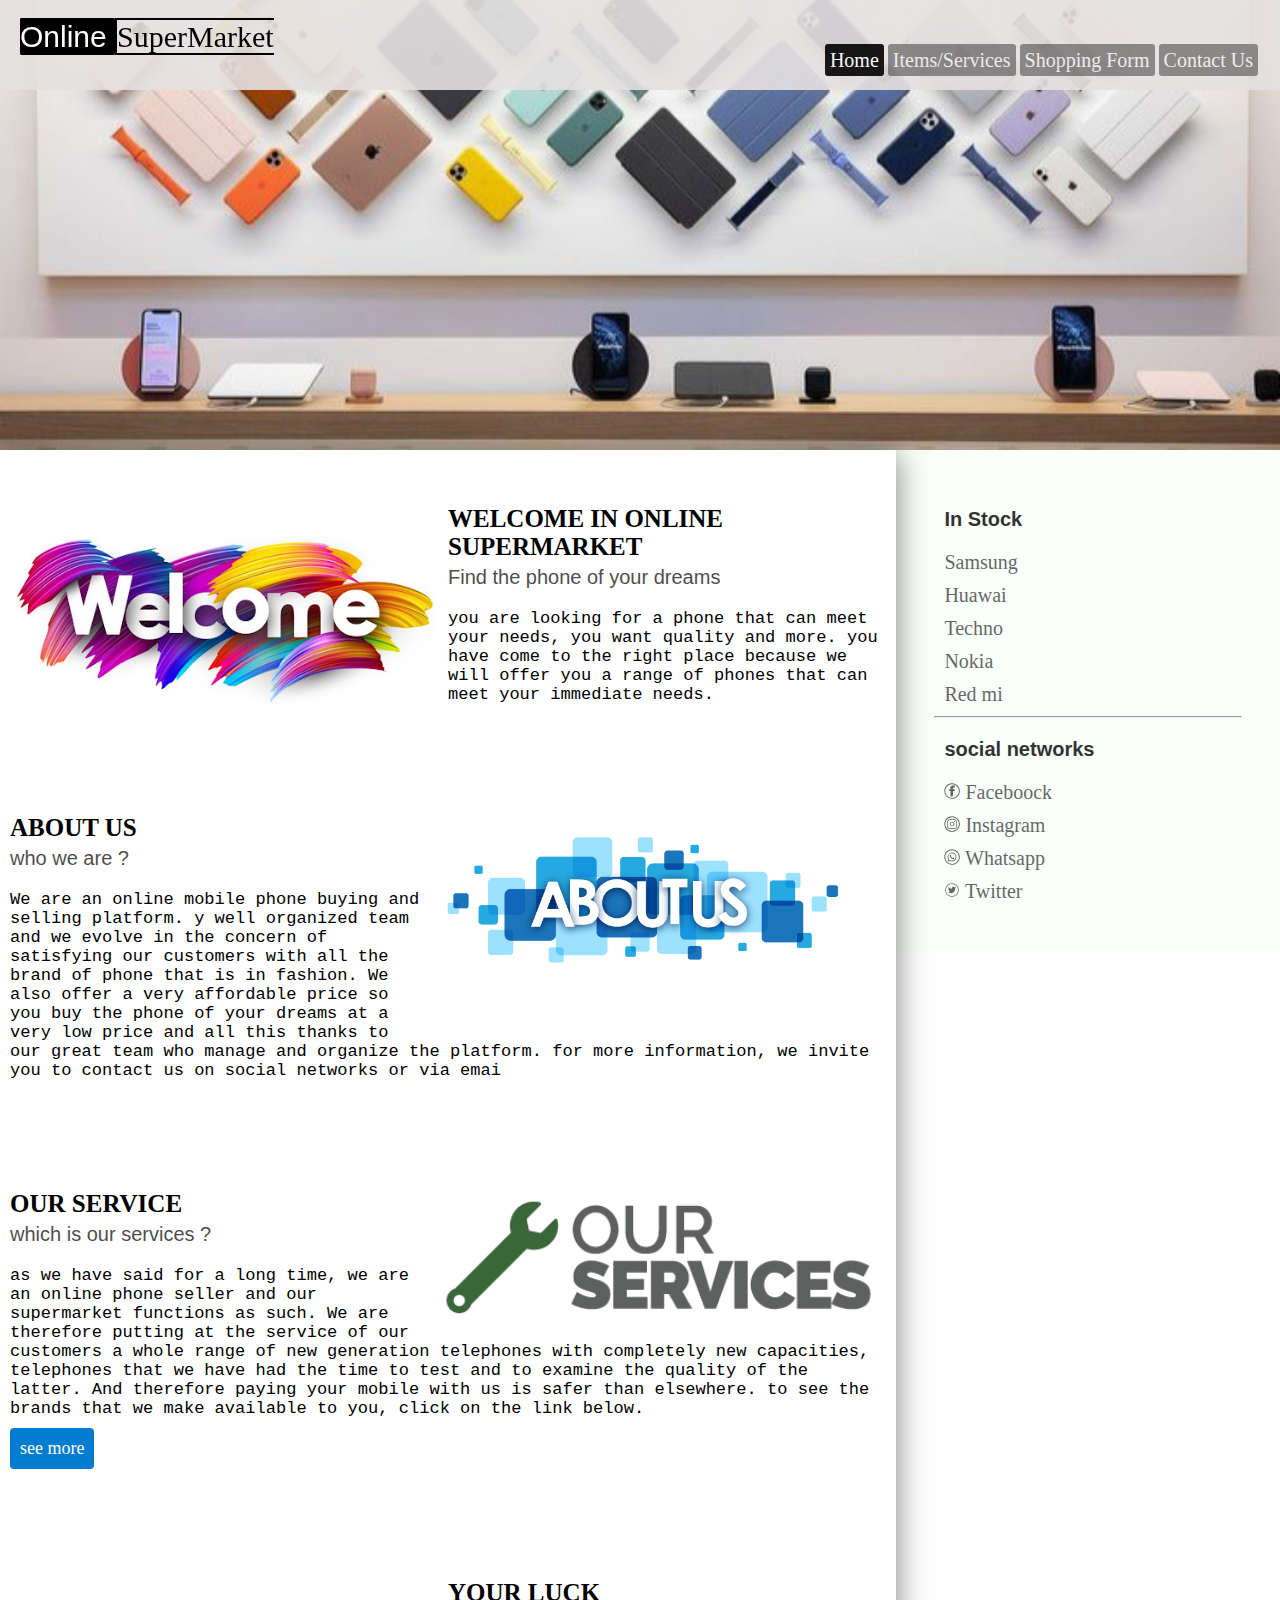
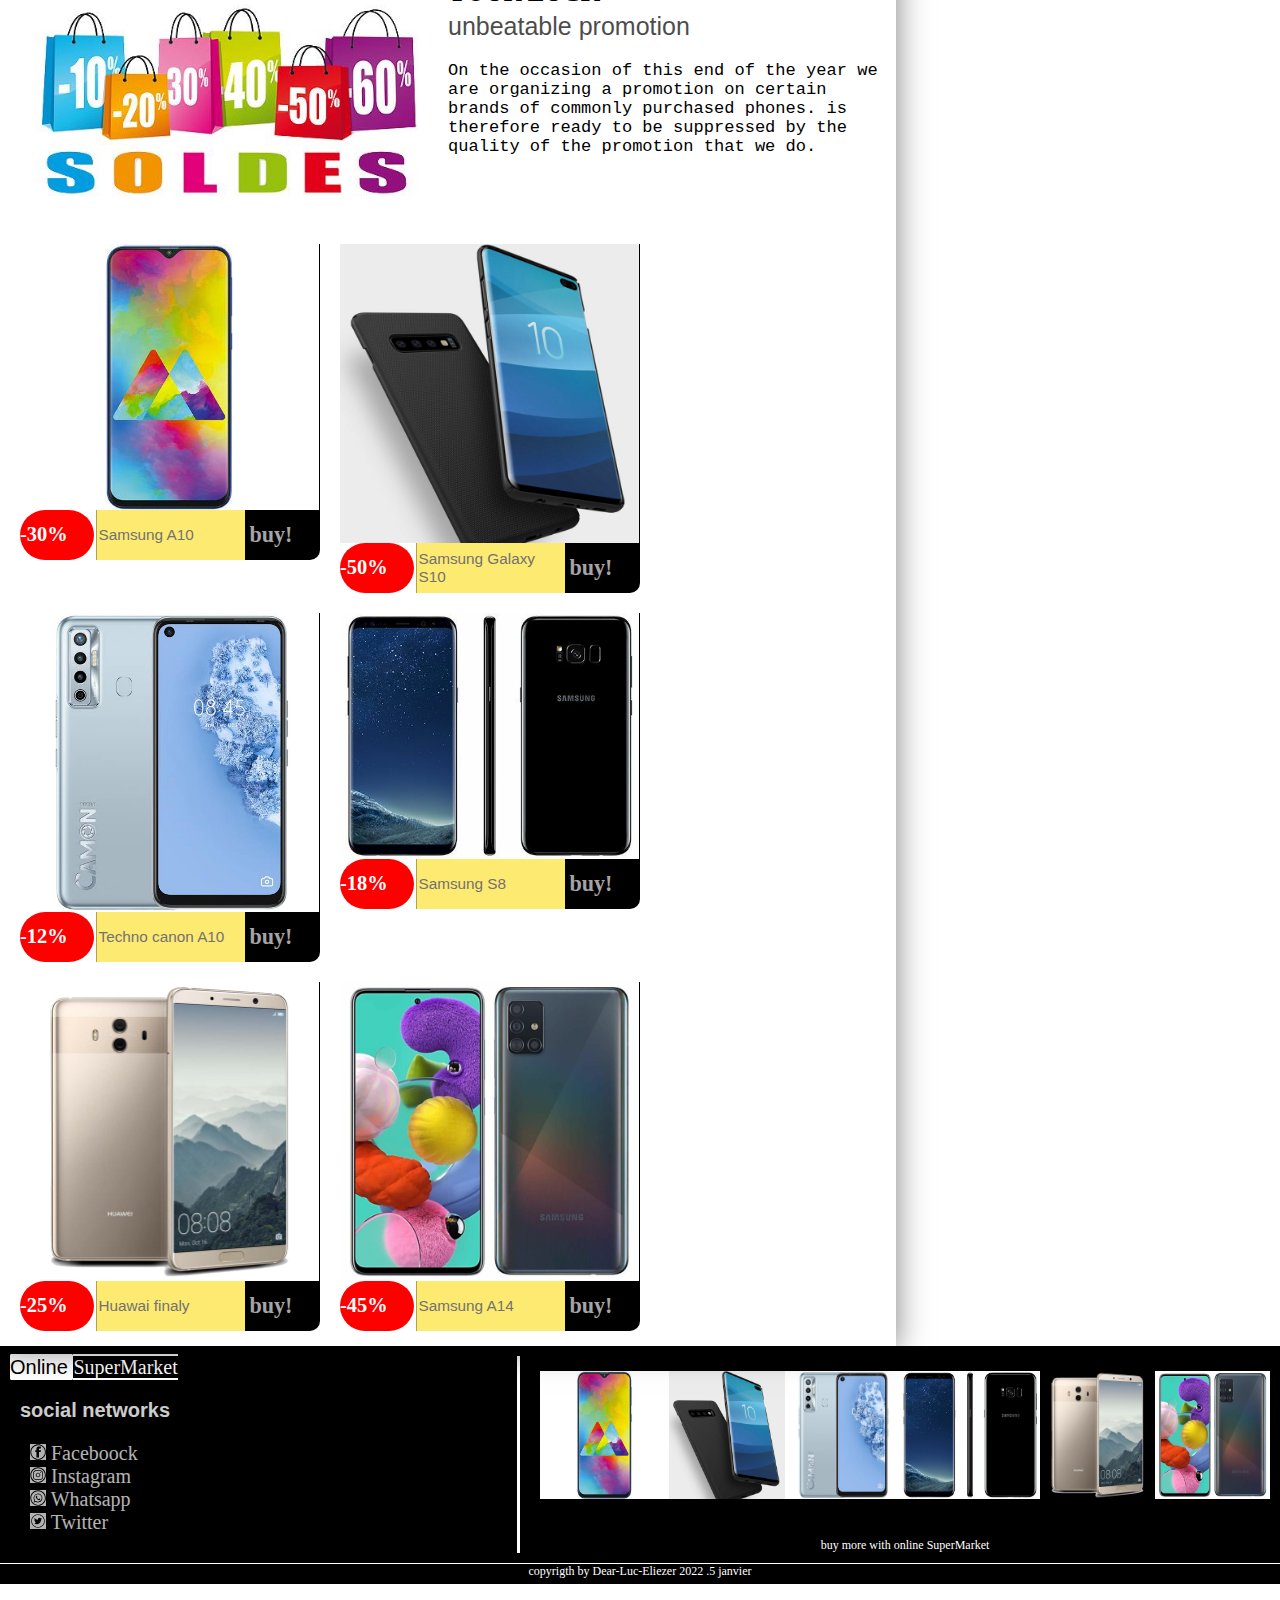
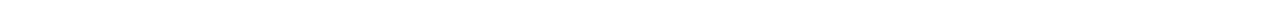
<file: index.html>
<!DOCTYPE html>
<html lang="en">
<head>
    <meta charset="UTF-8">
    <meta http-equiv="X-UA-Compatible" content="IE=edge">
    <meta name="viewport" content="width=device-width, initial-scale=1.0">
    <link rel="stylesheet" href="assets/css/style.css">

    <title>Home</title>
</head>
<body>

    <!-- Header of web site -->

    <header class="main-head">
        <nav class="nav-header">
            <div class="container-logo" > <a href="index.html"><div class="marque">Online  </div><div class="other">SuperMarket</div> </a></div>
            <ul>
                <li ><a class="active" href="index.html">Home</a></li>
                <li><a href="services.html">Items/Services</a></li>
                <li><a href="Shopping.html">Shopping Form</a></li>
                <li><a href="contact.html">Contact Us</a></li>
            </ul>
        </nav>
    </header>
    <div class="ban"></div>
    <main class="main">
        
        <!-- section welcome -->
        
        <article class="welcome"> 
            <img src="assets/img/welcome.jpg" alt="welcome" >
            <h1 class="article-title"> Welcome In Online SuperMarket </h1>
            <h4 class="article-soubTitle"> Find the phone of your dreams </h1>
            <p class="article-message">
             you are looking for a phone that can meet your needs, you want quality and more. you have come to the right place because we will offer you a range of phones that can meet your immediate needs. 
             </p>
        </article>

        <!--sectioin about us-->

        <article class="about">
            <img src="assets/img/about.png" alt="about us" >
            <h1 class="article-title"> About us </h1>
            <h4 class="article-soubTitle"> who we are ? </h4>
            <p class="article-message"> We are an online mobile phone buying and selling platform.
                y well organized team and we evolve in the concern of satisfying our customers with all the brand of phone that is in fashion.
                We also offer a very affordable price so you buy the phone of your dreams at a very low price and all this thanks to our great team who manage and organize the platform.
                for more information, we invite you to contact us on social networks or via emai
            </p>
        </article>


<!-- section our services -->
        <article class="service"> 
            <img src="assets/img/service.png" alt="service" >
            <h1 class="article-title"> our service </h1>
            <h4 class="article-soubTitle"> which is our services ? </h1>
            <p class="article-message">as we have said for a long time, we are an online phone seller and our supermarket functions as such. We are therefore putting at the service of our customers a whole range of new generation telephones with completely new capacities, telephones that we have had the time to test and to examine the quality of the latter. And therefore paying your mobile with us is safer than elsewhere. to see the brands that we make available to you, click on the link below. </p>
            <a class="button" href="services.html" > see more </a>
        </article>


<!--section promotion -->

        <article class="promo"> 
            <img src="assets/img/promo.jpg" alt="promo" >
            <h1 class="article-title"> your luck </h1>
            <h1 class="article-soubTitle"> unbeatable promotion </h1>
            <p class="article-message"> On the occasion of this end of the year we are organizing a promotion on certain brands of commonly purchased phones. is therefore ready to be suppressed by the quality of the promotion that we do.</p>
            <div class="promo-content">
                <div class="card"><img src="assets/img/m20.jpeg" alt="ouf" > <div class="intern"><span class="reduction">-30%</span><span class="phone-name"> Samsung A10 </span><div class="buy"><a href="Shopping.html"> buy!</a></div></div> </div>
                <div class="card"><img src="assets/img/S10.jpg" alt="hello" > <div class="intern"><span class="reduction">-50%</span><span class="phone-name"> Samsung Galaxy S10 </span><div class="buy"><a href="Shopping.html"> buy!</a></div></div> </div>
                <div class="card"><img src="assets/img/canon.jpeg" alt="canon"> <div class="intern"><span class="reduction">-12%</span><span class="phone-name"> Techno canon A10 </span><div class="buy"><a href="Shopping.html"> buy!</a></div></div> </div>
                <div class="card"><img src="assets/img/4.jpg" alt="carte"> <div class="intern"><span class="reduction">-18%</span><span class="phone-name"> Samsung S8 </span><div class="buy"><a href="Shopping.html"> buy!</a></div></div> </div>
                <div class="card"><img src="assets/img/huawei-mate-10-final.png" alt="beauty"> <div class="intern"><span class="reduction">-25%</span><span class="phone-name"> Huawai finaly </span><div class="buy"><a href="Shopping.html"> buy!</a></div></div> </div>
                <div class="card"><img src="assets/img/5.jpg" alt="chaud"><div class="intern"><span class="reduction">-45%</span><span class="phone-name"> Samsung A14 </span><div class="buy"><a href="Shopping.html"> buy!</a></div></div> </div>
            </div>
        
        </article>


    </main>


<!-- aside section  -->

    <aside class="asidebar">
        <h4 class="asidebar-title">In Stock</h4>
        <ul>
            <li> <a href="services.html#samsung">Samsung</a> </li>
            <li> <a href="services.html#huawai">Huawai</a></li>
            <li> <a href="services.html#techno">Techno</a></li>
            <li> <a href="services.html#nokia">Nokia</a></li>
            <li> <a href="services.html#red">Red mi</a> </li>

        </ul>
        <hr>
        <h4 class="asidebar-title"> social networks </h4>
        <ul>
            <li> <a href="#"><img src="assets/svg/fb.svg" height="16px" width="16px" >  Faceboock</a> </li>
            <li> <a href="#"><img src="assets/svg/inst.svg" height="16px" width="16px">  Instagram</a> </li>
            <li> <a href="#"><img src="assets/svg/wap.svg" height="16px" width="16px">  Whatsapp</a> </li>
            <li> <a href="#"><img src="assets/svg/twi.svg" height="16px" width="16px">  Twitter</a> </li>
        </ul>    
    </aside>

<!-- footer section -->

    <footer class="footer">
        <div class="main-footer" >
            <div class="footer-part1">
            
                <div class="f-logo">
                    <div class="footer-logo" > <a href="index.html"><div class="footer-marque">Online  </div><div class="footer-other">SuperMarket</div> </a></div>
                </div>

                <div class="footer-contact"> 
                    <h4 class="asidebar-title"> social networks </h4>
                    <ul>
                        <li> <a href="#"><img class="whitter" src="assets/svg/fb.svg" height="16px" width="16px" >  Faceboock</a> </li>
                        <li> <a href="#"><img class="whitter" src="assets/svg/inst.svg" height="16px" width="16px">  Instagram</a> </li>
                        <li> <a href="#"><img class="whitter" src="assets/svg/wap.svg" height="16px" width="16px">  Whatsapp</a> </li>
                        <li> <a href="#"><img class="whitter" src="assets/svg/twi.svg" height="16px" width="16px">  Twitter</a> </li>
                    </ul> 
                </div>        
            
            </div>


            <div class="footer-part2">

                <div class="divv">
                    <div><img src="assets/img/m20.jpeg" alt="" class="carte"></div>
                    <div><img src="assets/img/S10.jpg" alt="" class="carte"></div>
                    <div><img src="assets/img/canon.jpeg" alt="" class="carte"></div>
                    <div><img src="assets/img/4.jpg" alt="" class="carte"></div>
                    <div><img src="assets/img/huawei-mate-10-final.png" alt="" class="carte"></div>
                    <div><img src="assets/img/5.jpg" alt="" class="carte"></div> 
                </div>
                
                <span> buy more with online SuperMarket  </span>
                    
            </div>
        </div>

        <div class="footer-footer">
            copyrigth by Dear-Luc-Eliezer  2022 .5 janvier 
        </div>
    </footer>
    <script src="js/car.js"></script>
</body>
</html>
</file>
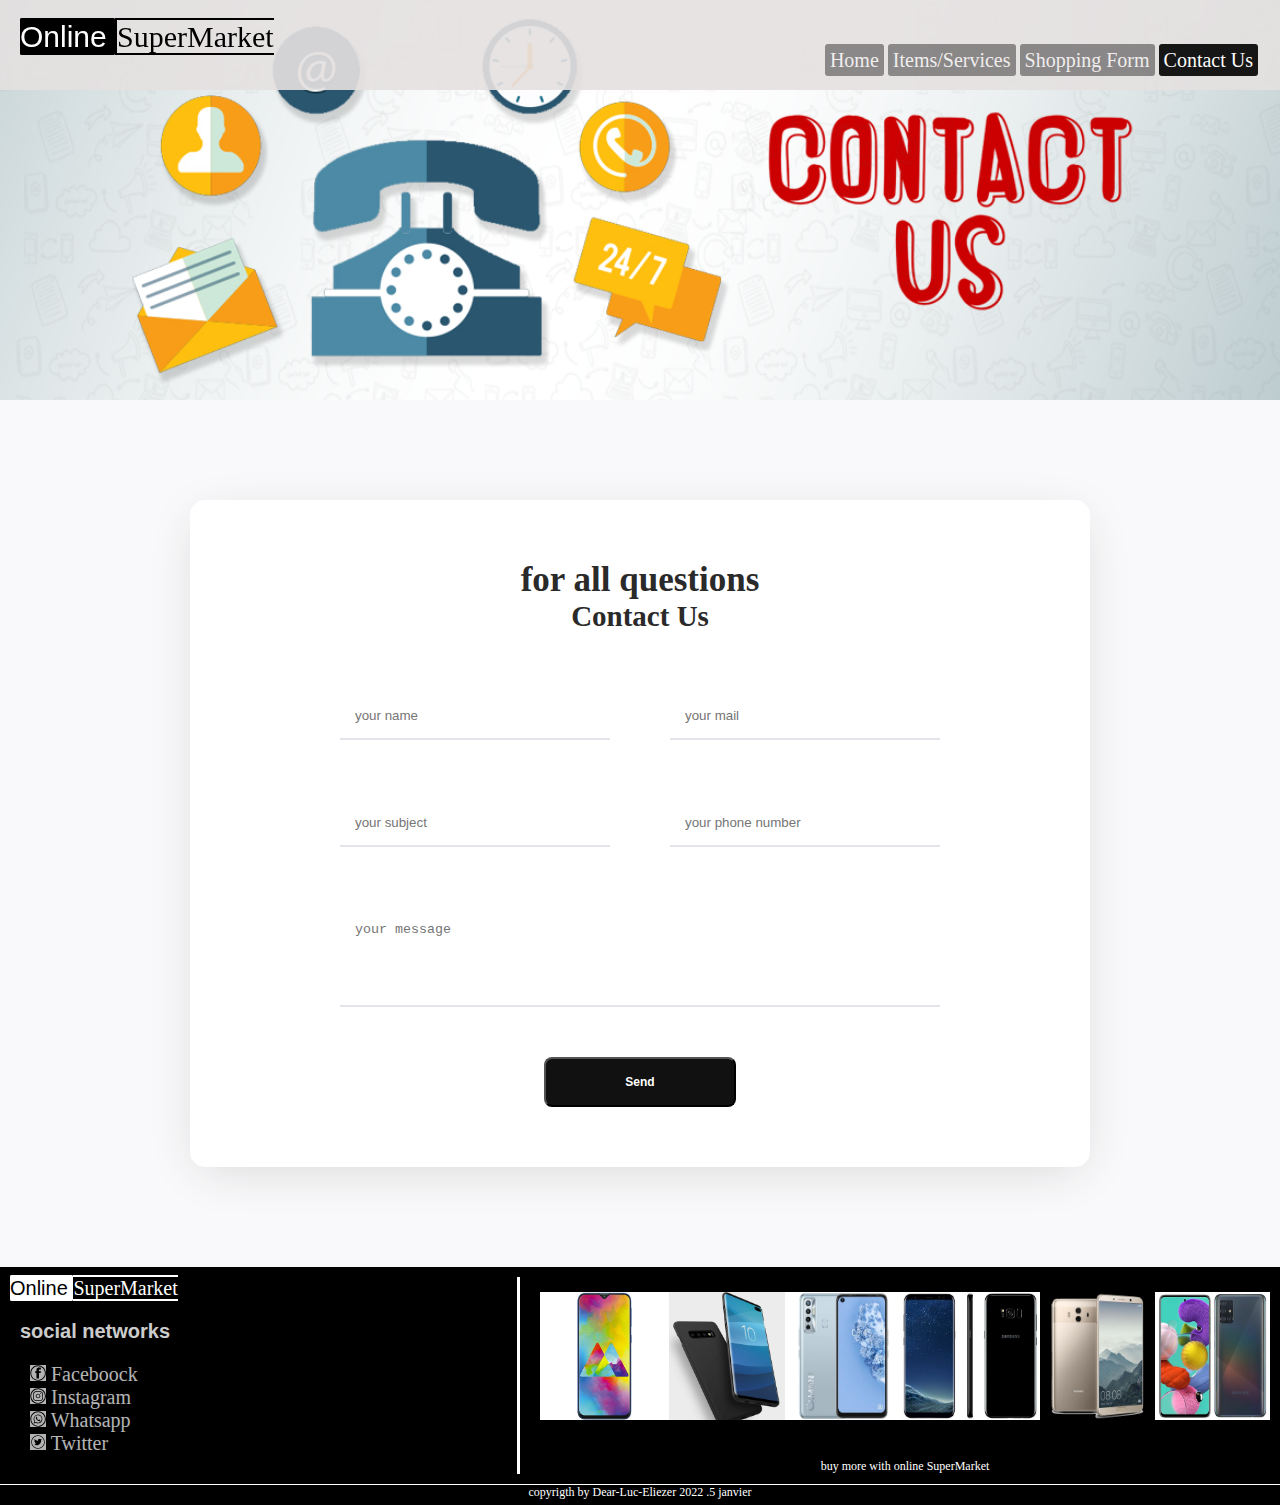
<file: contact.html>
<!DOCTYPE html>
<html lang="en">
<head>
    <meta charset="UTF-8">
    <meta http-equiv="X-UA-Compatible" content="IE=edge">
    <meta name="viewport" content="width=device-width, initial-scale=1.0">
    <link rel="stylesheet" href="assets/css/style.css">
    <link rel="stylesheet" href="assets/css/annexe.css">


    <title>Contact</title>
</head>
<body>

 <!-- Header of web site -->

    <header class="main-head">
        <nav class="nav-header">
            <div class="container-logo" > <a href="index.html"><div class="marque">Online  </div><div class="other">SuperMarket</div> </a></div>
            <ul>
                <li ><a  href="index.html">Home</a></li>
                <li><a href="services.html">Items/Services</a></li>
                <li><a href="Shopping.html">Shopping Form</a></li>
                <li><a class="active" href="contact.html">Contact Us</a></li>
            </ul>
        </nav>
    </header>
    <div class="ban_c"></div>
   <section id="contact">
    <div class="container">
        <div class="title">
            <h6>for all questions</h6>
            <h3>Contact Us</h3>
        </div>
        <div>
            <form action="" method="post" id="formul" onsubmit="return validator()">
                <input type="text" name="name" placeholder="your name" required>
                <input type="text" name="name" placeholder="your mail" required>
                <input type="text" name="name" placeholder="your subject" required>
                <input type="text" name="name" placeholder="your phone number" required>
                <textarea name="messages" placeholder="your message"></textarea>
                <button type="submit">Send</button>
            </form>
        </div>
    </div>
   </section>
   
   <!-- footer section -->

    <footer class="footer">
        <div class="main-footer" >
            <div class="footer-part1">
            
                <div class="f-logo">
                    <div class="footer-logo" > <a href="index.html"><div class="footer-marque">Online  </div><div class="footer-other">SuperMarket</div> </a></div>
                </div>

                <div class="footer-contact"> 
                    <h4 class="asidebar-title"> social networks </h4>
                    <ul>
                        <li> <a href="#"><img class="whitter" src="assets/svg/fb.svg" height="16px" width="16px" >  Faceboock</a> </li>
                        <li> <a href="#"><img class="whitter" src="assets/svg/inst.svg" height="16px" width="16px">  Instagram</a> </li>
                        <li> <a href="#"><img class="whitter" src="assets/svg/wap.svg" height="16px" width="16px">  Whatsapp</a> </li>
                        <li> <a href="#"><img class="whitter" src="assets/svg/twi.svg" height="16px" width="16px">  Twitter</a> </li>
                    </ul> 
                </div>        
            
            </div>


            <div class="footer-part2">

                <div class="divv">
                    <div><img src="assets/img/m20.jpeg" alt="" class="carte"></div>
                    <div><img src="assets/img/S10.jpg" alt="" class="carte"></div>
                    <div><img src="assets/img/canon.jpeg" alt="" class="carte"></div>
                    <div><img src="assets/img/4.jpg" alt="" class="carte"></div>
                    <div><img src="assets/img/huawei-mate-10-final.png" alt="" class="carte"></div>
                    <div><img src="assets/img/5.jpg" alt="" class="carte"></div> 
                </div>
                
                <span> buy more with online SuperMarket  </span>
                    
            </div>
        </div>

        <div class="footer-footer">
            copyrigth by Dear-Luc-Eliezer  2022 .5 janvier 
        </div>
    </footer>
   <script src="js/form.js"></script>
</body>
</html>
</file>
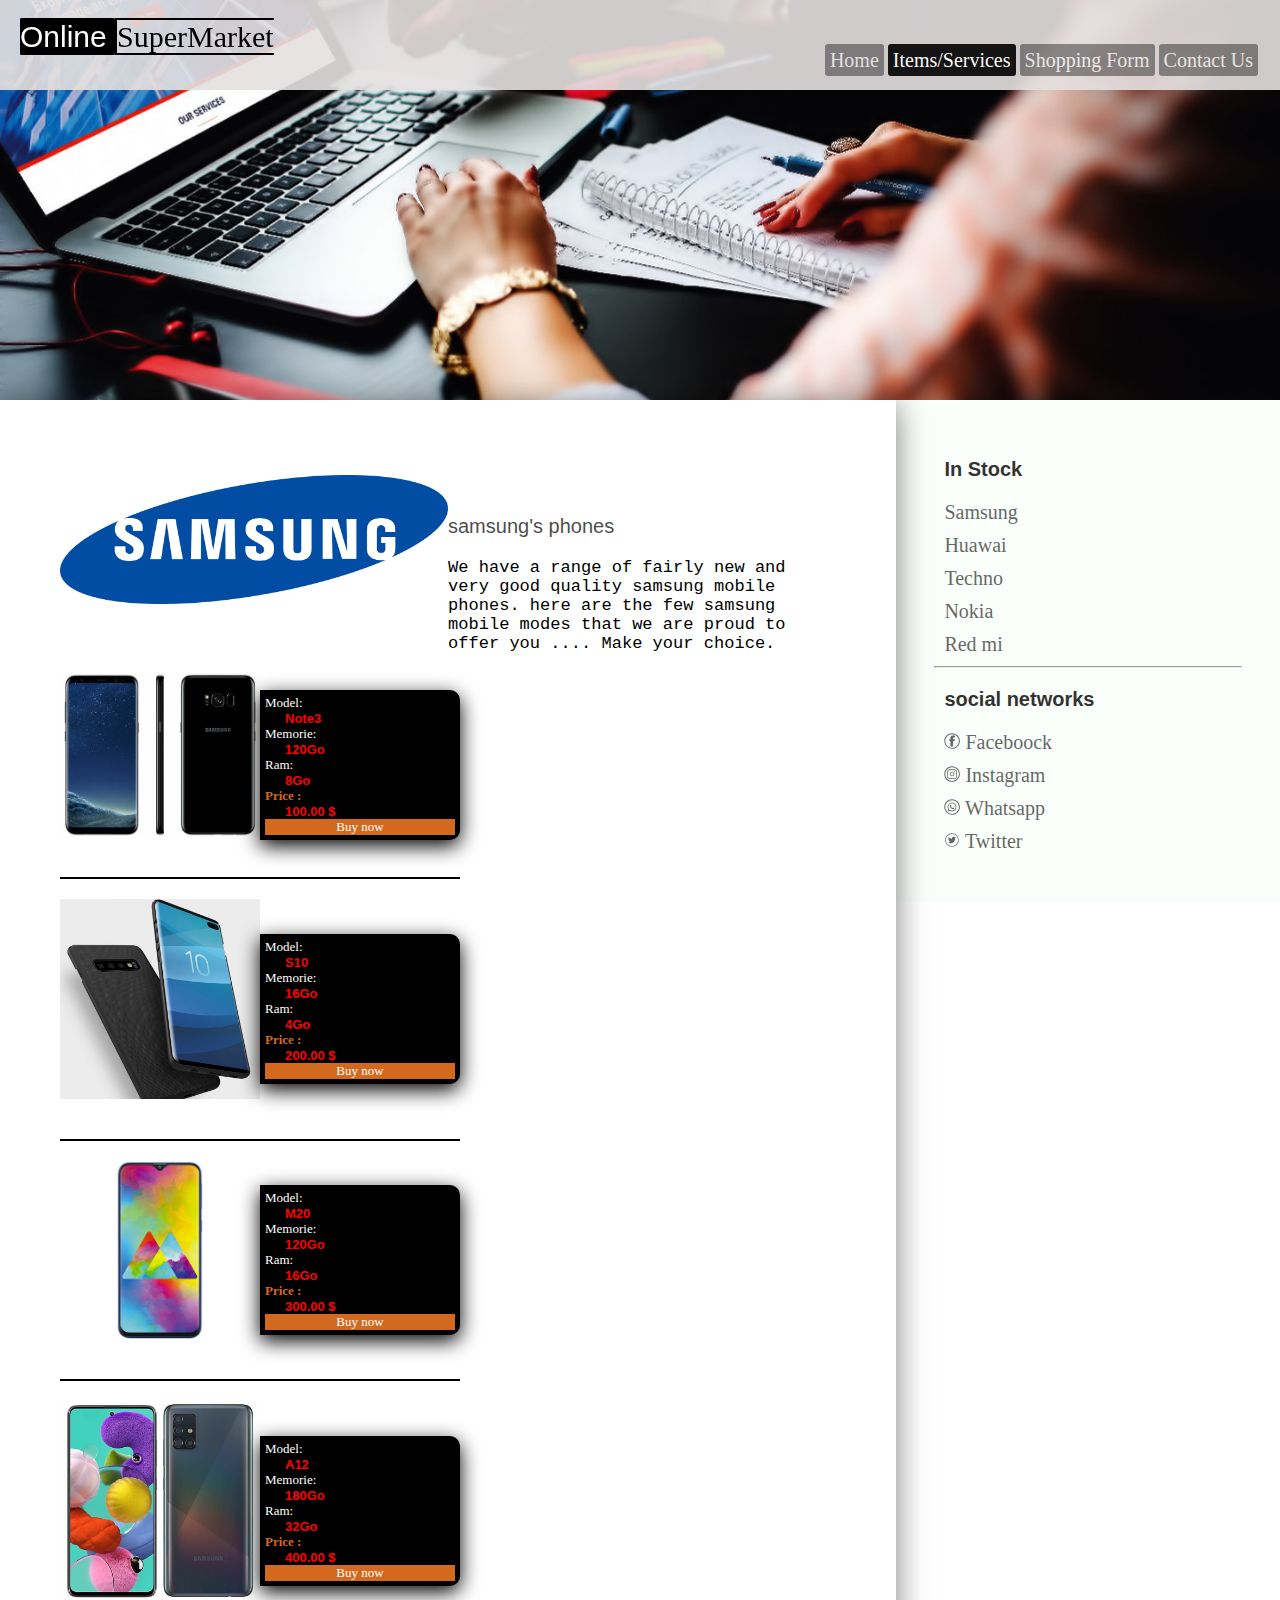
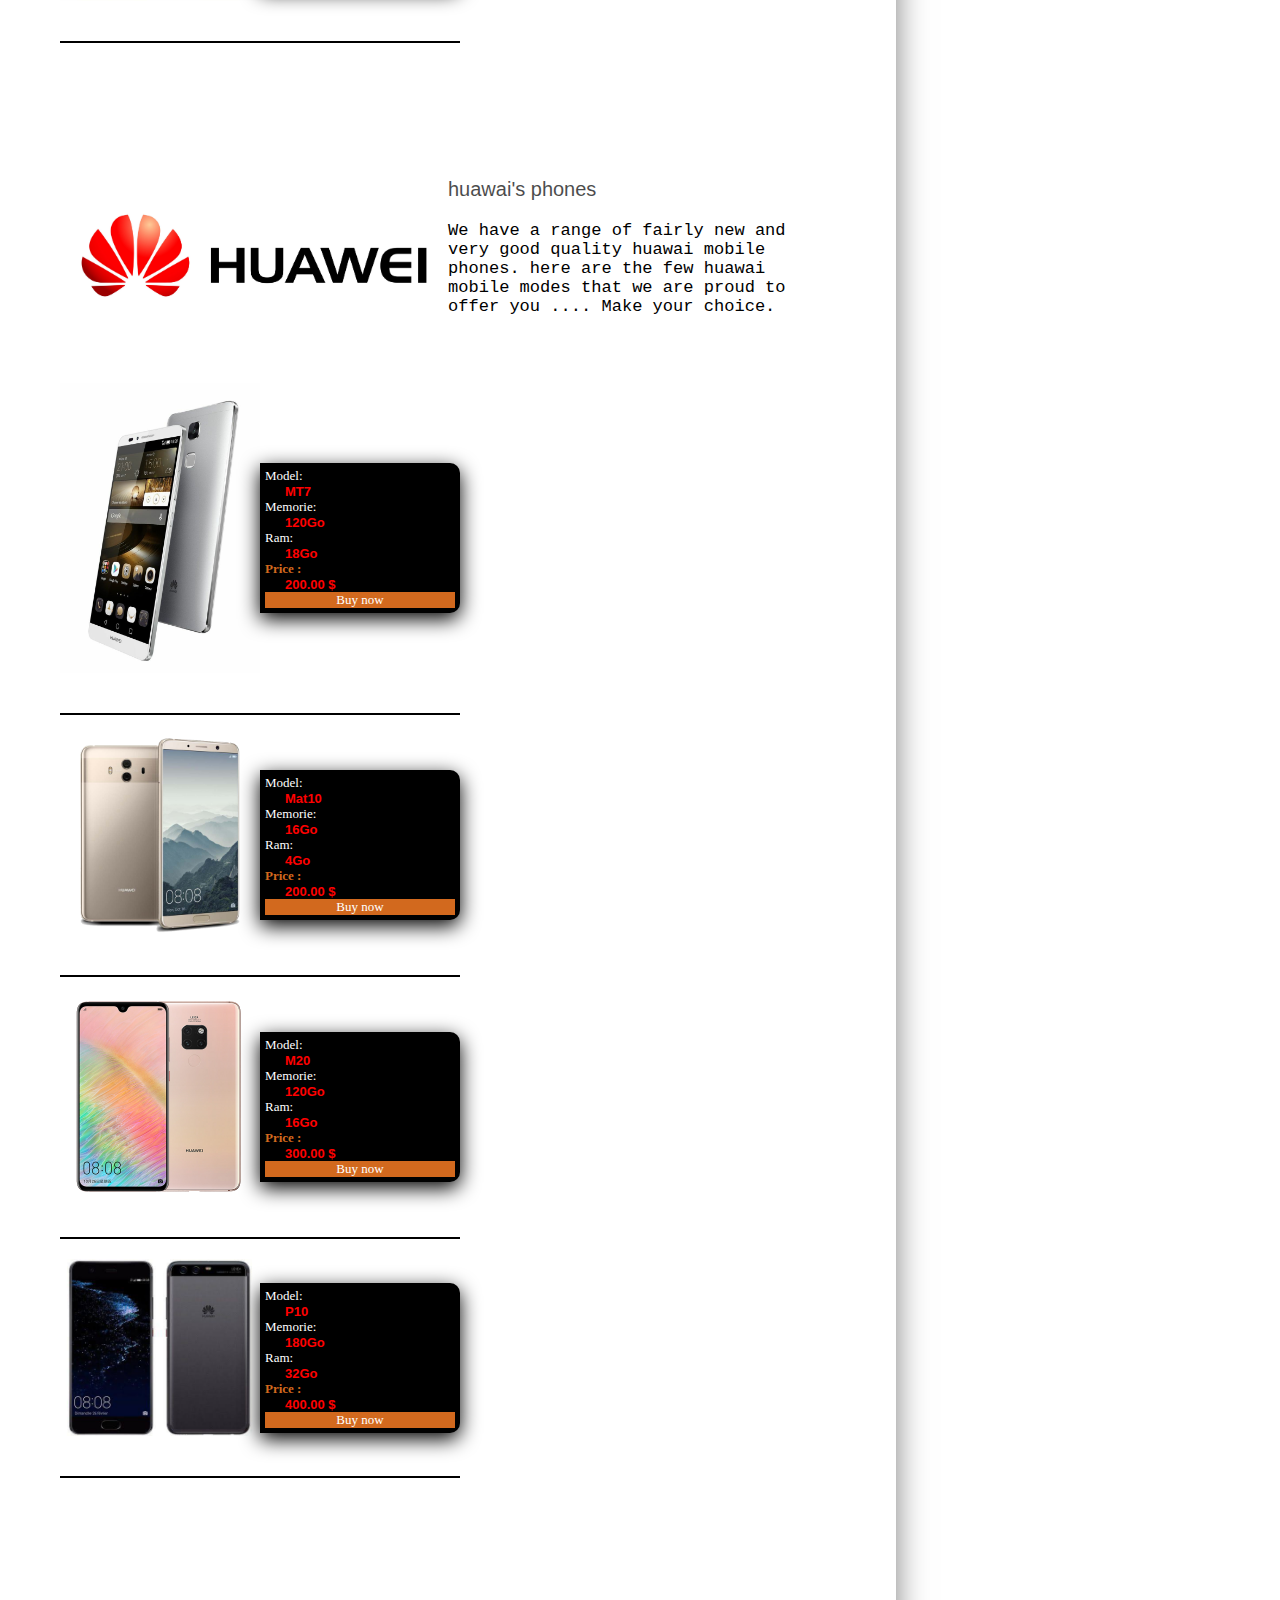
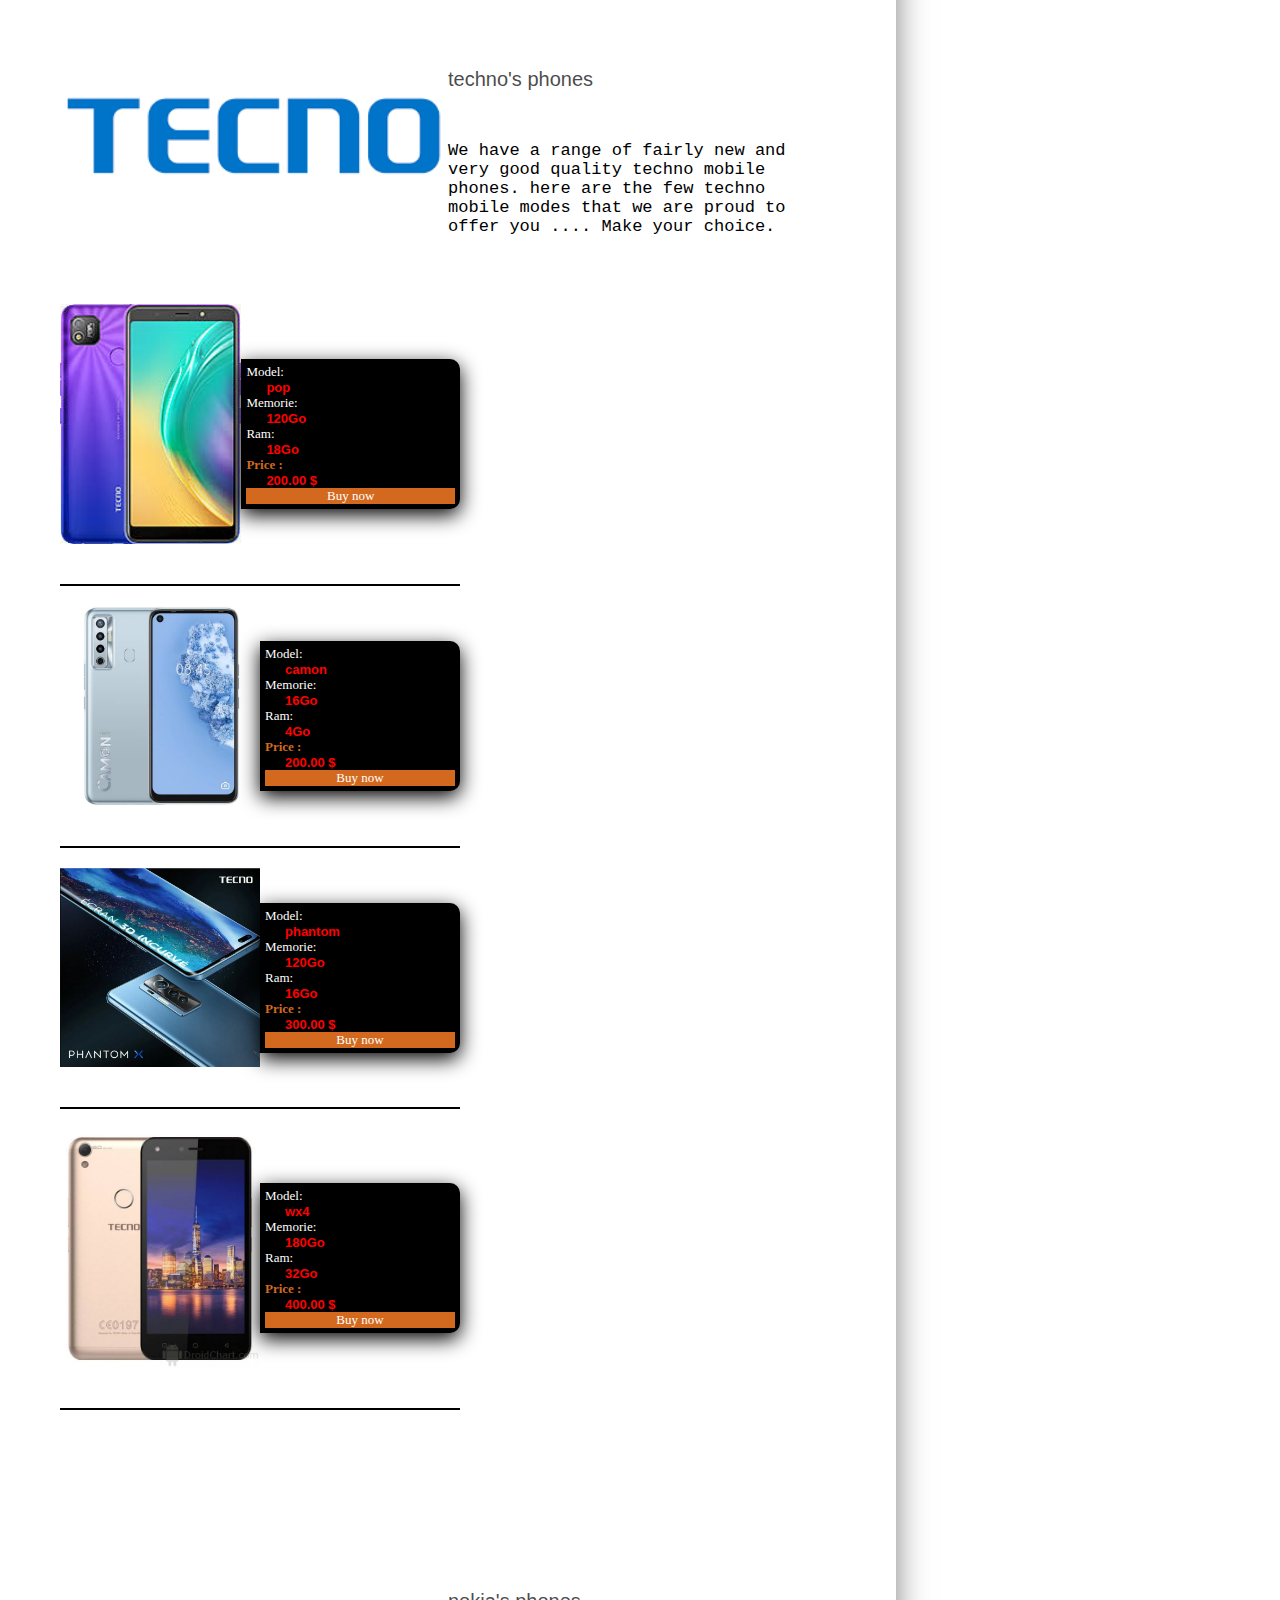
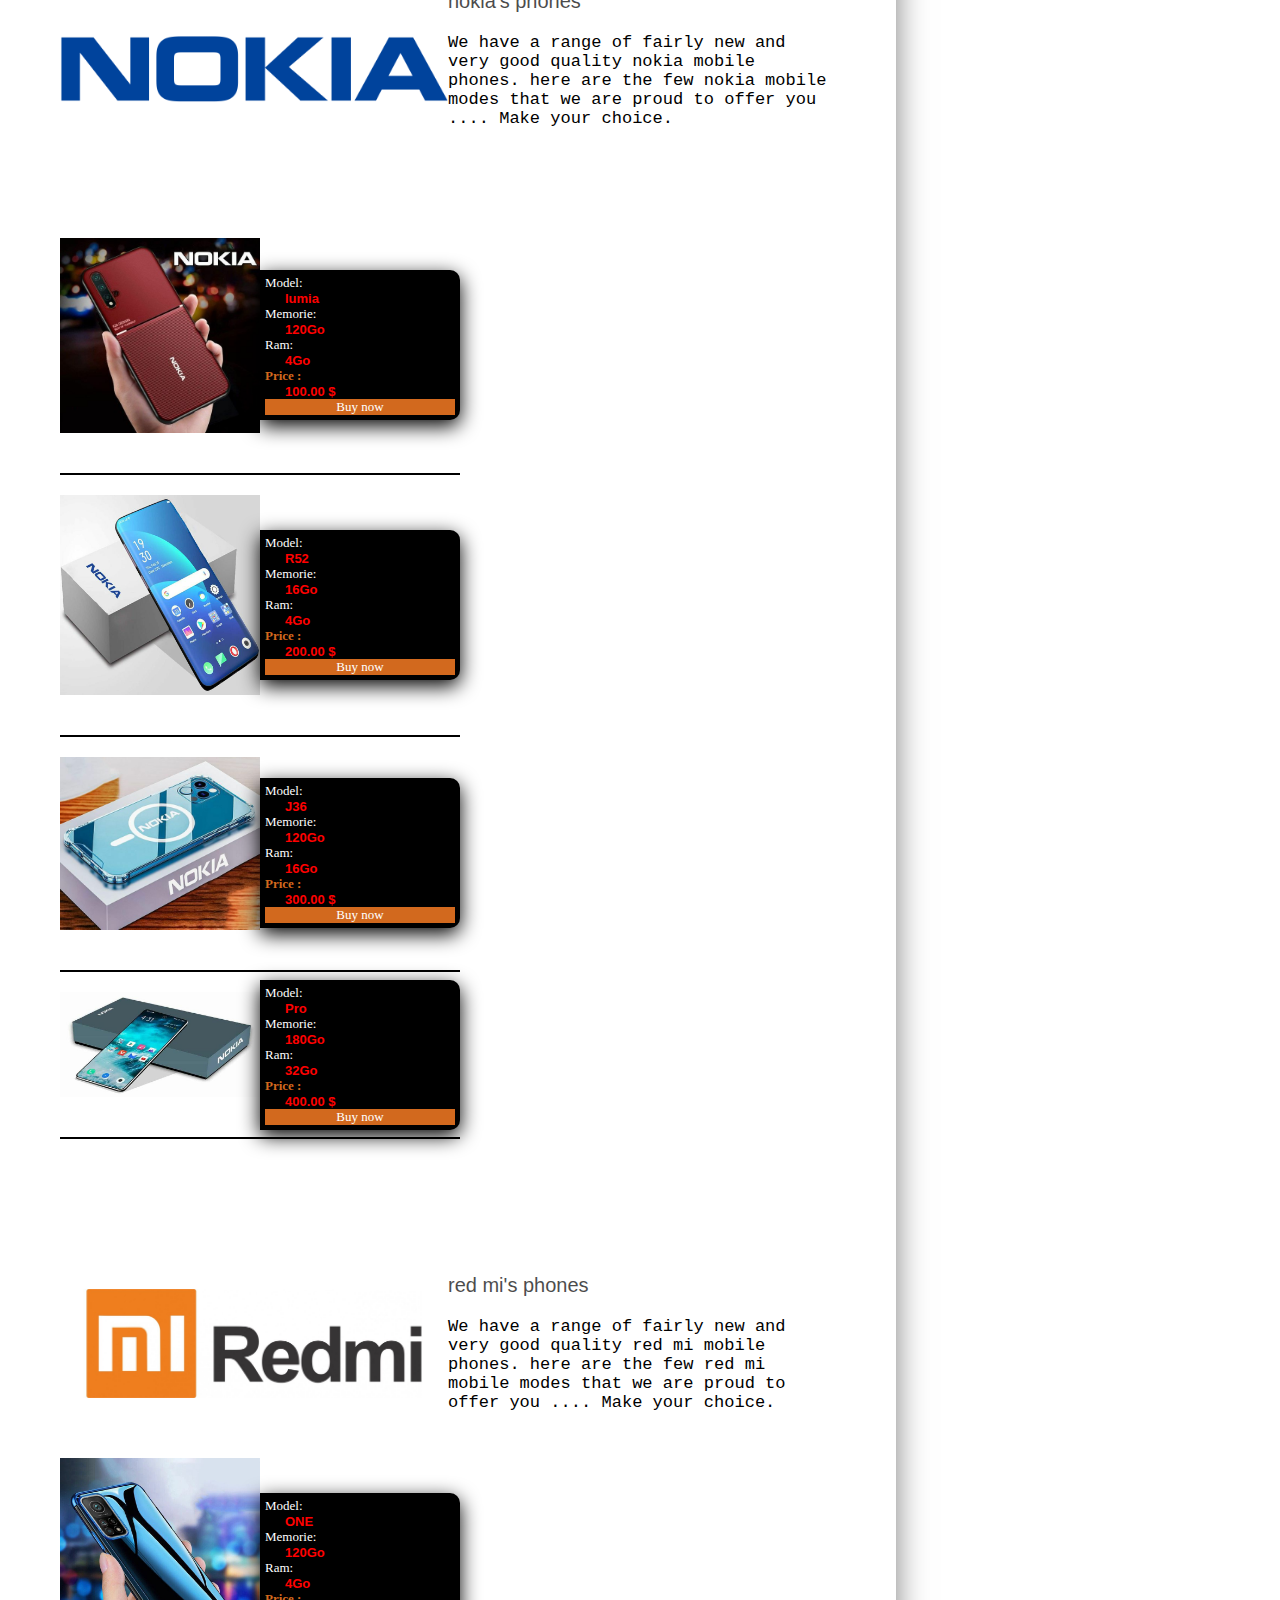
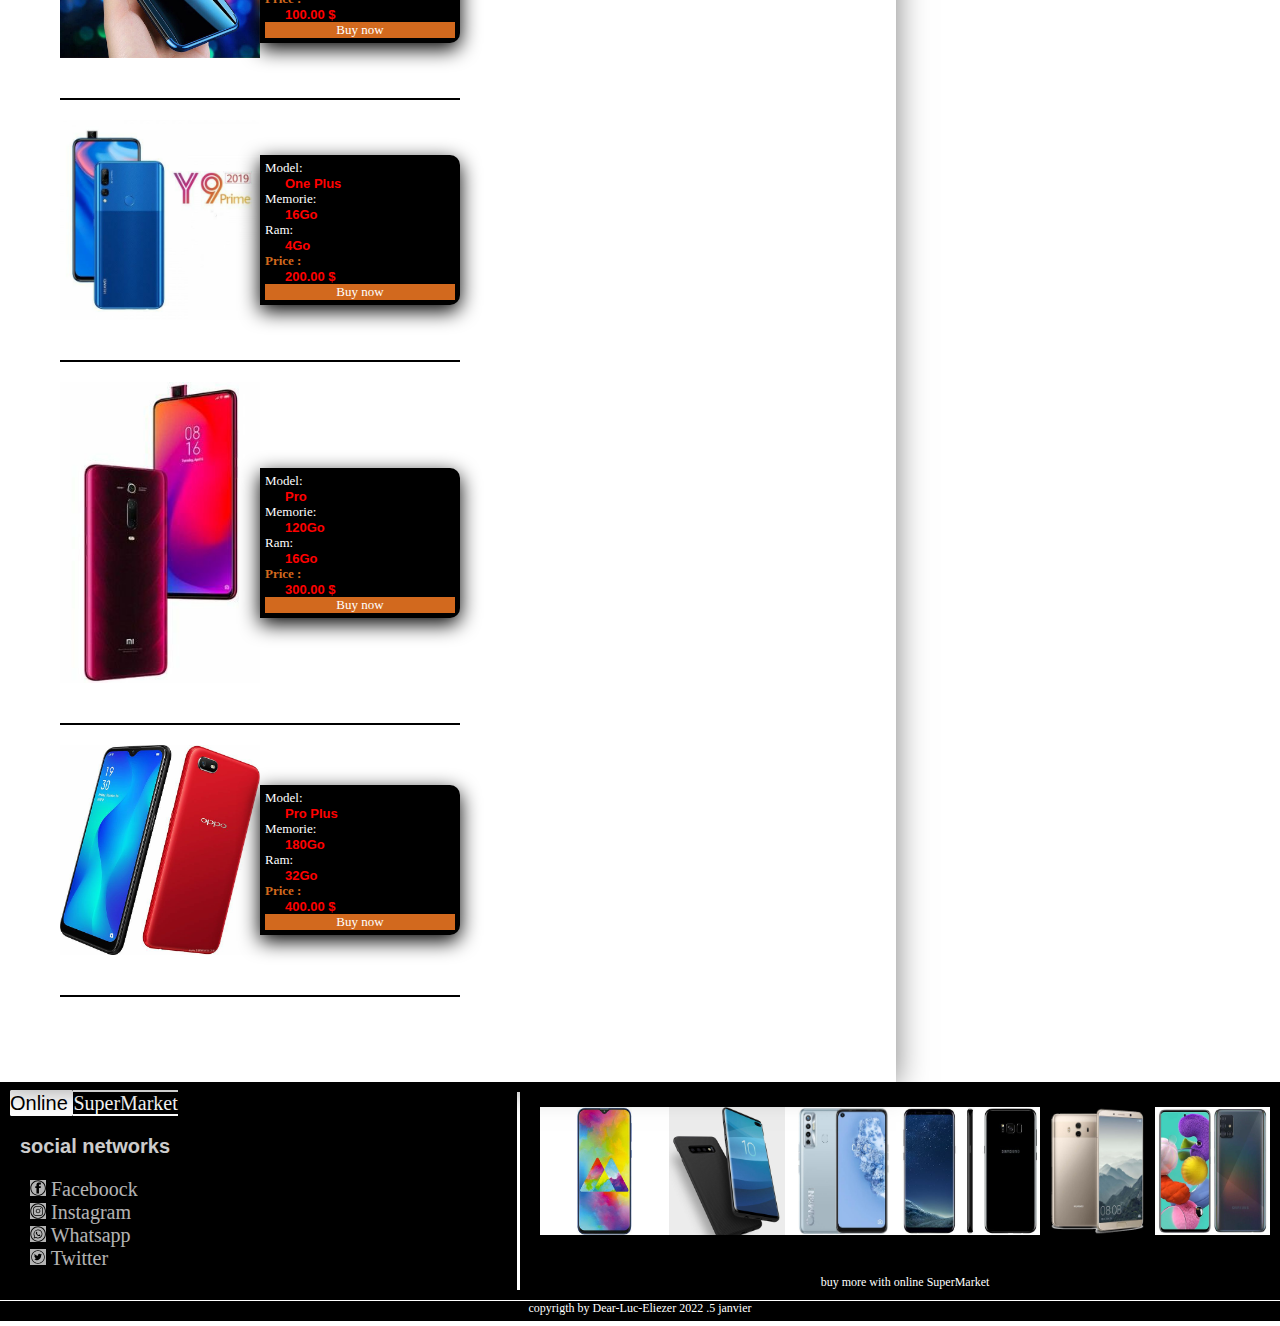
<file: services.html>
<!DOCTYPE html>
<html lang="en">
<head>
    <meta charset="UTF-8">
    <meta http-equiv="X-UA-Compatible" content="IE=edge">
    <meta name="viewport" content="width=device-width, initial-scale=1.0">
    <link rel="stylesheet" href="assets/css/style.css">
    <link rel="stylesheet" href="assets/css/annexe.css">

    

    <title>Services</title>
</head>
<body>

    <!-- Header of web site -->

    <header class="main-head">
        <nav class="nav-header">
            <div class="container-logo" > <a href="index.html"><div class="marque">Online  </div><div class="other">SuperMarket</div> </a></div>
            <ul>
                <li ><a href="index.html">Home</a></li>
                <li><a  class="active" href="services.html">Items/Services</a></li>
                <li><a href="Shopping.html">Shopping Form</a></li>
                <li><a href="contact.html">Contact Us</a></li>
            </ul>
        </nav>
    </header>
    <div class="ban_s">
    </div>

    <!-- section main -->
    <main class="main">
        <article id="samsung"> 
            <img src="assets/img/sam.png" alt="samsung" >
            <h4 class="article-soubTitle"> samsung's phones </h1>
            <p class="article-message">We have a range of fairly new and very good quality samsung mobile phones. here are the few samsung mobile modes that we are proud to offer you ....
            Make your choice. </p>
            <div class="galery">
            
            <div class="content-phone">
                <div class="pcard"> 
                    <img src="assets/img/4.jpg" alt="phone">
                    <div class="pcard-info" >
                        <div class="pmodel"> <span>Model:</span><span class="modif">Note3</class=span> </div>
                        <div class="pmemorie"> <span>Memorie:</span><span class="modif">120Go</span> </div>
                        <div class="pram"> <span>Ram:</span><span class="modif">8Go</span> </div>
                        <div class="pprice"> <span class="price">Price :</span ><span class="modif">100.00 $</span> </div>
                        <a href="Shopping.html"> Buy now </a>
                    </div>
                </div>

                </div>
                <div class="content-phone">
                    <div class="pcard"> 
                        <img src="assets/img/S10.jpg" alt="phone">
                        <div class="pcard-info" >
                            <div class="pmodel"> <span>Model:</span><span class="modif">S10</class=span> </div>
                            <div class="pmemorie"> <span>Memorie:</span><span class="modif">16Go</span> </div>
                            <div class="pram"> <span>Ram:</span><span class="modif">4Go</span> </div>
                            <div class="pprice"> <span class="price">Price :</span ><span class="modif">200.00 $</span> </div>
                            <a href="Shopping.html"> Buy now </a>
                        </div>
                    </div>

                </div>            <div class="content-phone">
                    <div class="pcard"> 
                        <img src="assets/img/m20.jpeg" alt="phone">
                        <div class="pcard-info" >
                            <div class="pmodel"> <span>Model:</span><span class="modif">M20</class=span> </div>
                            <div class="pmemorie"> <span>Memorie:</span><span class="modif">120Go</span> </div>
                            <div class="pram"> <span>Ram:</span><span class="modif">16Go</span> </div>
                            <div class="pprice"> <span class="price">Price :</span ><span class="modif">300.00 $</span> </div>
                            <a href="Shopping.html"> Buy now </a>
                        </div>
                    </div>

                </div>            <div class="content-phone">
                    <div class="pcard"> 
                        <img src="assets/img/5.jpg" alt="phone">
                        <div class="pcard-info" >
                            <div class="pmodel"> <span>Model:</span><span class="modif">A12</class=span> </div>
                            <div class="pmemorie"> <span>Memorie:</span><span class="modif">180Go</span> </div>
                            <div class="pram"> <span>Ram:</span><span class="modif">32Go</span> </div>
                            <div class="pprice"> <span class="price">Price :</span ><span class="modif">400.00 $</span> </div>
                            <a href="Shopping.html"> Buy now </a>
                        </div>
                    </div>

                </div>          
            
            </div>
              
        </article>
        <article id="huawai"> 
            <img src="assets/img/hua.jpg" alt="huawai" >
            <h4 class="article-soubTitle"> huawai's phones </h1>
            <p class="article-message">We have a range of fairly new and very good quality huawai mobile phones. here are the few huawai mobile modes that we are proud to offer you ....
            Make your choice. </p>
            <div class="galery">
            
            <div class="content-phone">
                <div class="pcard"> 
                    <img src="assets/img/2 (2).jpg" alt="phone">
                    <div class="pcard-info" >
                        <div class="pmodel"> <span>Model:</span><span class="modif">MT7</class=span> </div>
                        <div class="pmemorie"> <span>Memorie:</span><span class="modif">120Go</span> </div>
                        <div class="pram"> <span>Ram:</span><span class="modif">18Go</span> </div>
                        <div class="pprice"> <span class="price">Price :</span ><span class="modif">200.00 $</span> </div>
                        <a href="Shopping.html"> Buy now </a>
                    </div>
                </div>

                </div>
                <div class="content-phone">
                    <div class="pcard"> 
                        <img src="assets/img/huawei-mate-10-final.png" alt="phone">
                        <div class="pcard-info" >
                            <div class="pmodel"> <span>Model:</span><span class="modif">Mat10</class=span> </div>
                            <div class="pmemorie"> <span>Memorie:</span><span class="modif">16Go</span> </div>
                            <div class="pram"> <span>Ram:</span><span class="modif">4Go</span> </div>
                            <div class="pprice"> <span class="price">Price :</span ><span class="modif">200.00 $</span> </div>
                            <a href="Shopping.html"> Buy now </a>
                        </div>
                    </div>

                </div>
                <div class="content-phone">
                    <div class="pcard"> 
                        <img src="assets/img/Huawei-Mate-20-405.png" alt="phone">
                        <div class="pcard-info" >
                            <div class="pmodel"> <span>Model:</span><span class="modif">M20</class=span> </div>
                            <div class="pmemorie"> <span>Memorie:</span><span class="modif">120Go</span> </div>
                            <div class="pram"> <span>Ram:</span><span class="modif">16Go</span> </div>
                            <div class="pprice"> <span class="price">Price :</span ><span class="modif">300.00 $</span> </div>
                            <a href="Shopping.html"> Buy now </a>
                        </div>
                    </div>

                </div>
                <div class="content-phone">
                    <div class="pcard"> 
                        <img src="assets/img/p10.jpeg" alt="phone">
                        <div class="pcard-info" >
                            <div class="pmodel"> <span>Model:</span><span class="modif">P10</class=span> </div>
                            <div class="pmemorie"> <span>Memorie:</span><span class="modif">180Go</span> </div>
                            <div class="pram"> <span>Ram:</span><span class="modif">32Go</span> </div>
                            <div class="pprice"> <span class="price">Price :</span ><span class="modif">400.00 $</span> </div>
                            <a href="Shopping.html"> Buy now </a>
                        </div>
                    </div>

                </div>          
            
            </div>
              
        </article>
        
        <article id="techno"> 
            <img src="assets/img/tec.png" alt="Techno" >
            <h4 class="article-soubTitle"> techno's phones </h1>
            <p class="article-message">We have a range of fairly new and very good quality techno mobile phones. here are the few techno mobile modes that we are proud to offer you ....
            Make your choice. </p>
            <div class="galery">
            
            <div class="content-phone">
                <div class="pcard"> 
                    <img src="assets/img/pop.jpeg" alt="phone">
                    <div class="pcard-info" >
                        <div class="pmodel"> <span>Model:</span><span class="modif">pop</class=span> </div>
                        <div class="pmemorie"> <span>Memorie:</span><span class="modif">120Go</span> </div>
                        <div class="pram"> <span>Ram:</span><span class="modif">18Go</span> </div>
                        <div class="pprice"> <span class="price">Price :</span ><span class="modif">200.00 $</span> </div>
                        <a href="Shopping.html"> Buy now </a>
                    </div>
                </div>

                </div>
                <div class="content-phone">
                    <div class="pcard"> 
                        <img src="assets/img/canon.jpeg" alt="phone">
                        <div class="pcard-info" >
                            <div class="pmodel"> <span>Model:</span><span class="modif">camon</class=span> </div>
                            <div class="pmemorie"> <span>Memorie:</span><span class="modif">16Go</span> </div>
                            <div class="pram"> <span>Ram:</span><span class="modif">4Go</span> </div>
                            <div class="pprice"> <span class="price">Price :</span ><span class="modif">200.00 $</span> </div>
                            <a href="Shopping.html"> Buy now </a>
                        </div>
                    </div>

                </div>
                <div class="content-phone">
                    <div class="pcard"> 
                        <img src="assets/img/nokia2.jpg" alt="phone">
                        <div class="pcard-info" >
                            <div class="pmodel"> <span>Model:</span><span class="modif">phantom</class=span> </div>
                            <div class="pmemorie"> <span>Memorie:</span><span class="modif">120Go</span> </div>
                            <div class="pram"> <span>Ram:</span><span class="modif">16Go</span> </div>
                            <div class="pprice"> <span class="price">Price :</span ><span class="modif">300.00 $</span> </div>
                            <a href="Shopping.html"> Buy now </a>
                        </div>
                    </div>

                </div>
                <div class="content-phone">
                    <div class="pcard"> 
                        <img src="assets/img/wx4.jpeg" alt="phone">
                        <div class="pcard-info" >
                            <div class="pmodel"> <span>Model:</span><span class="modif">wx4</class=span> </div>
                            <div class="pmemorie"> <span>Memorie:</span><span class="modif">180Go</span> </div>
                            <div class="pram"> <span>Ram:</span><span class="modif">32Go</span> </div>
                            <div class="pprice"> <span class="price">Price :</span ><span class="modif">400.00 $</span> </div>
                            <a href="Shopping.html"> Buy now </a>
                        </div>
                    </div>

                </div>          
            
            </div>
              
        </article>


        <article id="nokia"> 
            <img src="assets/img/Nok.png" alt="techno" >
            <h4 class="article-soubTitle"> nokia's phones </h1>
            <p class="article-message">We have a range of fairly new and very good quality nokia mobile phones. here are the few nokia mobile modes that we are proud to offer you ....
            Make your choice. </p>
            <div class="galery">
            
            <div class="content-phone">
                <div class="pcard"> 
                    <img src="assets/img/nokia4.jpg" alt="phone">
                    <div class="pcard-info" >
                        <div class="pmodel"> <span>Model:</span><span class="modif">lumia</class=span> </div>
                        <div class="pmemorie"> <span>Memorie:</span><span class="modif">120Go</span> </div>
                        <div class="pram"> <span>Ram:</span><span class="modif">4Go</span> </div>
                        <div class="pprice"> <span class="price">Price :</span ><span class="modif">100.00 $</span> </div>
                        <a href="Shopping.html"> Buy now </a>
                    </div>
                </div>

                </div>
                <div class="content-phone">
                    <div class="pcard"> 
                        <img src="assets/img/nokia3.jpg" alt="phone">
                        <div class="pcard-info" >
                            <div class="pmodel"> <span>Model:</span><span class="modif">R52</class=span> </div>
                            <div class="pmemorie"> <span>Memorie:</span><span class="modif">16Go</span> </div>
                            <div class="pram"> <span>Ram:</span><span class="modif">4Go</span> </div>
                            <div class="pprice"> <span class="price">Price :</span ><span class="modif">200.00 $</span> </div>
                            <a href="Shopping.html"> Buy now </a>
                        </div>
                    </div>

                </div>
                <div class="content-phone">
                    <div class="pcard"> 
                        <img src="assets/img/nokia6.jpg" alt="phone">
                        <div class="pcard-info" >
                            <div class="pmodel"> <span>Model:</span><span class="modif">J36</class=span> </div>
                            <div class="pmemorie"> <span>Memorie:</span><span class="modif">120Go</span> </div>
                            <div class="pram"> <span>Ram:</span><span class="modif">16Go</span> </div>
                            <div class="pprice"> <span class="price">Price :</span ><span class="modif">300.00 $</span> </div>
                            <a href="Shopping.html"> Buy now </a>
                        </div>
                    </div>

                </div>
                <div class="content-phone">
                    <div class="pcard"> 
                        <img src="assets/img/nokia5.jpg" alt="phone">
                        <div class="pcard-info" >
                            <div class="pmodel"> <span>Model:</span><span class="modif">Pro</class=span> </div>
                            <div class="pmemorie"> <span>Memorie:</span><span class="modif">180Go</span> </div>
                            <div class="pram"> <span>Ram:</span><span class="modif">32Go</span> </div>
                            <div class="pprice"> <span class="price">Price :</span ><span class="modif">400.00 $</span> </div>
                            <a href="Shopping.html"> Buy now </a>
                        </div>
                    </div>

                </div>          
            
            </div>
              
        </article>
        <article id="red"> 
            <img src="assets/img/red.jpg" alt="red mi" >
            <h4 class="article-soubTitle"> red mi's phones </h1>
            <p class="article-message">We have a range of fairly new and very good quality red mi mobile phones. here are the few red mi mobile modes that we are proud to offer you ....
            Make your choice. </p>
            <div class="galery">
            
            <div class="content-phone">
                <div class="pcard"> 
                    <img src="assets/img/mi1.jpg" alt="phone">
                    <div class="pcard-info" >
                        <div class="pmodel"> <span>Model:</span><span class="modif">ONE</class=span> </div>
                        <div class="pmemorie"> <span>Memorie:</span><span class="modif">120Go</span> </div>
                        <div class="pram"> <span>Ram:</span><span class="modif">4Go</span> </div>
                        <div class="pprice"> <span class="price">Price :</span ><span class="modif">100.00 $</span> </div>
                        <a href="Shopping.html"> Buy now </a>
                    </div>
                </div>

                </div>
                <div class="content-phone">
                    <div class="pcard"> 
                        <img src="assets/img/mi2.jpg" alt="phone">
                        <div class="pcard-info" >
                            <div class="pmodel"> <span>Model:</span><span class="modif">One Plus</class=span> </div>
                            <div class="pmemorie"> <span>Memorie:</span><span class="modif">16Go</span> </div>
                            <div class="pram"> <span>Ram:</span><span class="modif">4Go</span> </div>
                            <div class="pprice"> <span class="price">Price :</span ><span class="modif">200.00 $</span> </div>
                            <a href="Shopping.html"> Buy now </a>
                        </div>
                    </div>

                </div>
                <div class="content-phone">
                    <div class="pcard"> 
                        <img src="assets/img/mi5.jpg" alt="phone">
                        <div class="pcard-info" >
                            <div class="pmodel"> <span>Model:</span><span class="modif">Pro</class=span> </div>
                            <div class="pmemorie"> <span>Memorie:</span><span class="modif">120Go</span> </div>
                            <div class="pram"> <span>Ram:</span><span class="modif">16Go</span> </div>
                            <div class="pprice"> <span class="price">Price :</span ><span class="modif">300.00 $</span> </div>
                            <a href="Shopping.html"> Buy now </a>
                        </div>
                    </div>

                </div>
                <div class="content-phone">
                    <div class="pcard"> 
                        <img src="assets/img/mi8.jpg" alt="phone">
                        <div class="pcard-info" >
                            <div class="pmodel"> <span>Model:</span><span class="modif">Pro Plus</class=span> </div>
                            <div class="pmemorie"> <span>Memorie:</span><span class="modif">180Go</span> </div>
                            <div class="pram"> <span>Ram:</span><span class="modif">32Go</span> </div>
                            <div class="pprice"> <span class="price">Price :</span ><span class="modif">400.00 $</span> </div>
                            <a href="Shopping.html"> Buy now </a>
                        </div>
                    </div>

                </div>          
            
            </div>
              
        </article>

    </main>
    <!-- aside section  -->

    <aside class="asidebar">
        <h4 class="asidebar-title">In Stock</h4>
        <ul>
            <li> <a href="services.html#samsung">Samsung</a> </li>
            <li> <a href="services.html#huawai">Huawai</a></li>
            <li> <a href="services.html#techno">Techno</a></li>
            <li> <a href="services.html#nokia">Nokia</a></li>
            <li> <a href="services.html#red">Red mi</a> </li>

        </ul>
        <hr>
        <h4 class="asidebar-title"> social networks </h4>
        <ul>
            <li> <a href="#"><img src="assets/svg/fb.svg" height="16px" width="16px" >  Faceboock</a> </li>
            <li> <a href="#"><img src="assets/svg/inst.svg" height="16px" width="16px">  Instagram</a> </li>
            <li> <a href="#"><img src="assets/svg/wap.svg" height="16px" width="16px">  Whatsapp</a> </li>
            <li> <a href="#"><img src="assets/svg/twi.svg" height="16px" width="16px">  Twitter</a> </li>
        </ul>    
    </aside>

    <!-- footer section -->

    <footer class="footer">
        <div class="main-footer" >
            <div class="footer-part1">
            
                <div class="f-logo">
                    <div class="footer-logo" > <a href="index.html"><div class="footer-marque">Online  </div><div class="footer-other">SuperMarket</div> </a></div>
                </div>

                <div class="footer-contact"> 
                    <h4 class="asidebar-title"> social networks </h4>
                    <ul>
                        <li> <a href="#"><img class="whitter" src="assets/svg/fb.svg" height="16px" width="16px" >  Faceboock</a> </li>
                        <li> <a href="#"><img class="whitter" src="assets/svg/inst.svg" height="16px" width="16px">  Instagram</a> </li>
                        <li> <a href="#"><img class="whitter" src="assets/svg/wap.svg" height="16px" width="16px">  Whatsapp</a> </li>
                        <li> <a href="#"><img class="whitter" src="assets/svg/twi.svg" height="16px" width="16px">  Twitter</a> </li>
                    </ul> 
                </div>        
            
            </div>


            <div class="footer-part2">

                <div class="divv">
                    <div><img src="assets/img/m20.jpeg" alt="" class="carte"></div>
                    <div><img src="assets/img/S10.jpg" alt="" class="carte"></div>
                    <div><img src="assets/img/canon.jpeg" alt="" class="carte"></div>
                    <div><img src="assets/img/4.jpg" alt="" class="carte"></div>
                    <div><img src="assets/img/huawei-mate-10-final.png" alt="" class="carte"></div>
                    <div><img src="assets/img/5.jpg" alt="" class="carte"></div> 
                </div>
                
                <span> buy more with online SuperMarket  </span>
                    
            </div>
        </div>

        <div class="footer-footer">
            copyrigth by Dear-Luc-Eliezer  2022 .5 janvier 
        </div>
    </footer>





</body>
</html>
</file>
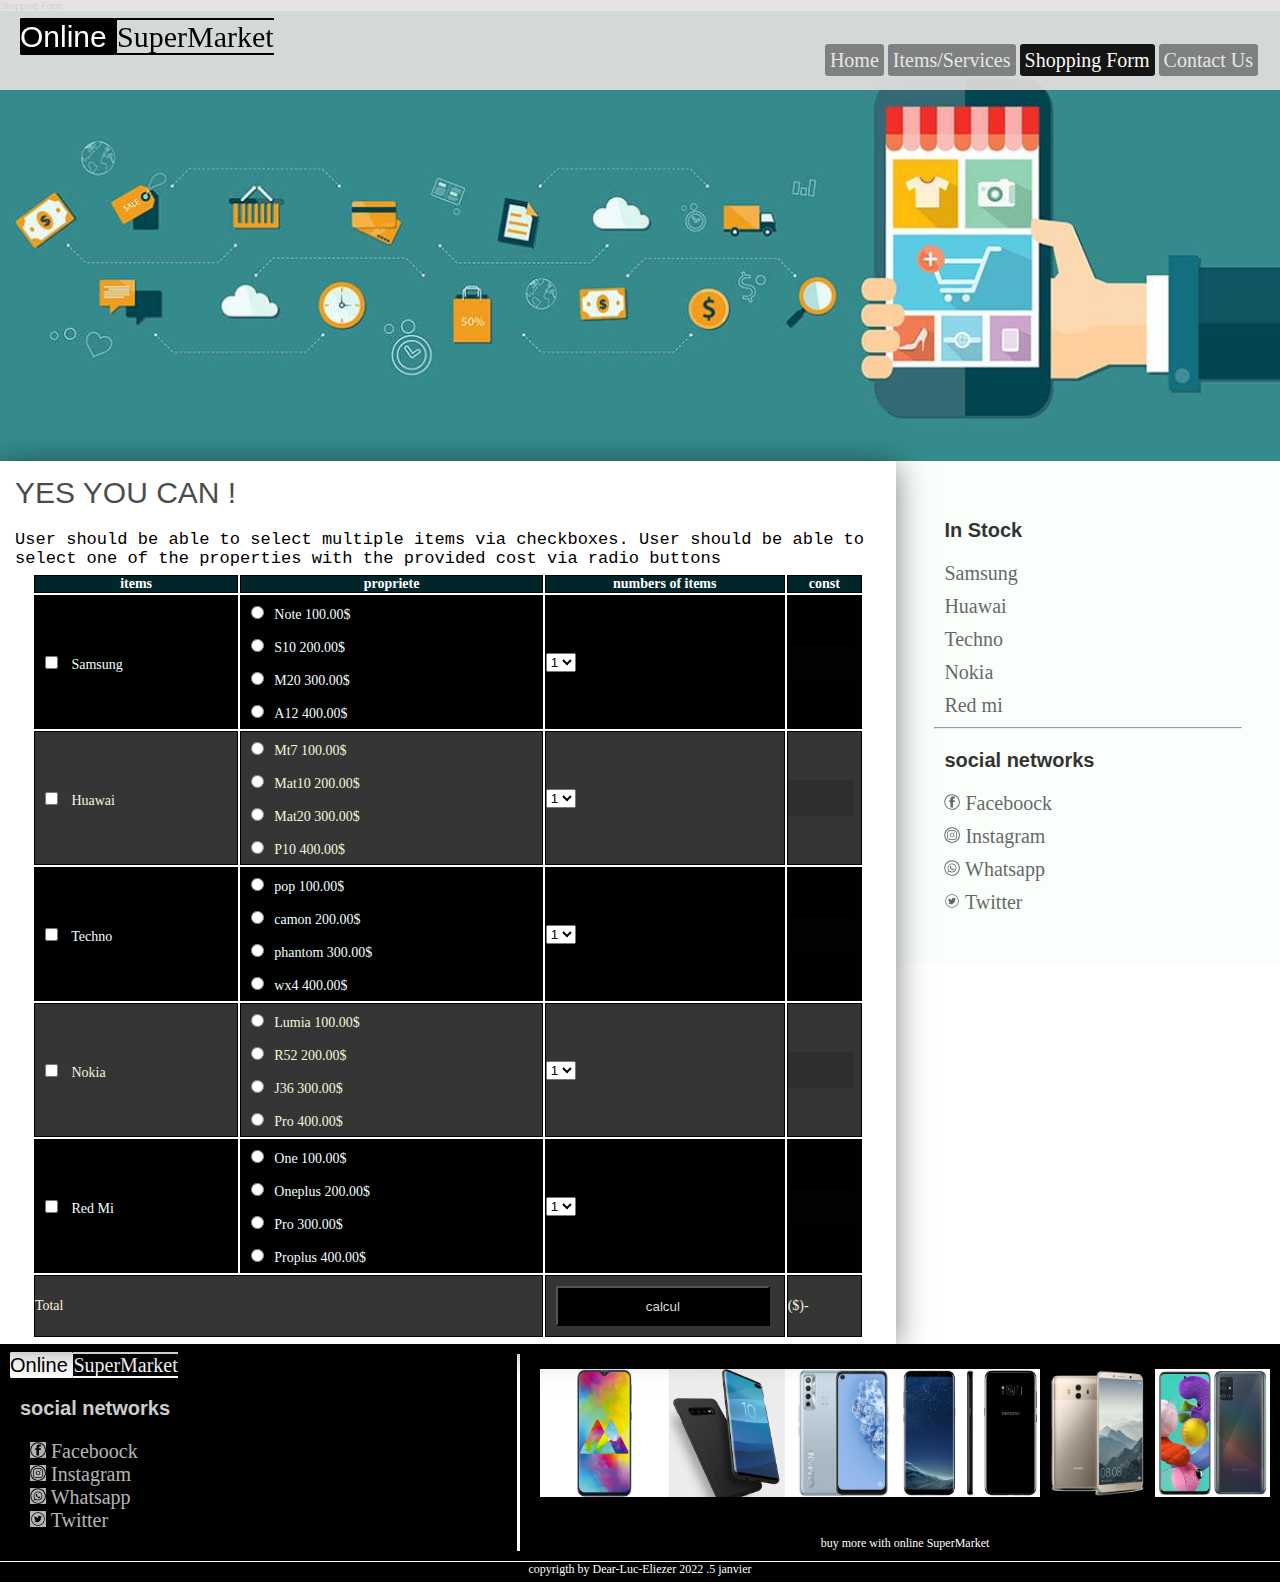
<file: Shopping.html>
<!DOCTYPE html>
<html lang="en">
<head>
    <meta charset="UTF-8">
    <meta http-equiv="X-UA-Compatible" content="IE=edge">
    <meta name="viewport" content="width=device-width, initial-scale=1.0">
    <link rel="stylesheet" href="assets/css/style.css">
    <link rel="stylesheet" href="assets/css/annexe.css"
    <title>Shopping Form</title>

</head>
<body>

<!-- Header of web site -->

    <header class="main-head">
        <nav class="nav-header">
            <div class="container-logo" > <a href="index.html"><div class="marque">Online  </div><div class="other">SuperMarket</div> </a></div>
            <ul>
                <li ><a href="index.html">Home</a></li>
                <li><a href="services.html">Items/Services</a></li>
                <li><a class="active" href="Shopping.html">Shopping Form</a></li>
                <li><a href="contact.html">Contact Us</a></li>
            </ul>
        </nav>
    <div class="ban_shopping"></div>
    </header>


 <!-- section main -->   
    <main class="main">

        <div class="presentation">
            <h1 class="article-soubTitle"> Yes you can !</h1>
            <p class="article-message">
                User should be able to select multiple items via checkboxes.
                User should be able to select one of the properties with the provided cost via radio buttons
            </p>
        </div>

    <!-- table of commende-->
        <table>
            <tr>
                <th>items</th>
                <th>propriete</th>
                <th>numbers of items</th>
                <th>const</th>
            </tr>
            <tr>
                <td>
                    <input type="checkbox" id="samsung"> Samsung
                </td>
                <td>
                    <input type="radio" name="phone" id="note">Note  100.00$ <br>
                    <input type="radio" name="phone" id="s10">S10  200.00$ <br>
                    <input type="radio" name="phone" id="m20">M20  300.00$ <br>
                    <input type="radio" name="phone" id="a12">A12  400.00$ <br>
                </td>
                <td>
                    <select name="" id="nombre1">
                        <option>1</option>
                        <option>2</option>
                        <option>3</option>
                        <option>4</option>
                        <option>5</option>
                    </select>
                </td>
                <td><div class="result" id="one"></div></td>
        </tr>
        <tr>
                <td>
                    <input type="checkbox" id="huawei"> Huawai
                </td>
                <td>
                    <input type="radio" name="phone1" id="mt7">Mt7  100.00$  <br/>
                    <input type="radio" name="phone1" id="mat10">Mat10  200.00$ <br/>
                    <input type="radio" name="phone1" id="mat20">Mat20  300.00$ <br/>
                    <input type="radio" name="phone1" id="p10">P10  400.00$ <br/>
                </td>
                <td>
                    <select name="" id="nombre2">
                        <option>1</option>
                        <option>2</option>
                        <option>3</option>
                        <option>4</option>
                        <option>5</option>
                    </select>
                </td>
                <td><div class="result" id="two"></div></td>
            </tr>
            <tr>
                <td>
                    <input type="checkbox" id="tecno"> Techno
                </td>
                <td>
                    <input type="radio" name="phone2" id="pop">pop  100.00$ <br/>
                    <input type="radio" name="phone2" id="camon">camon  200.00$ <br/>
                    <input type="radio" name="phone2" id="phantom">phantom  300.00$ <br/>
                    <input type="radio" name="phone2" id="wx4">wx4  400.00$  <br/>
                </td>
                <td>
                    <select name="" id="nombre3">
                        <option>1</option>
                        <option>2</option>
                        <option>3</option>
                        <option>4</option>
                        <option>5</option>
                    </select>
                </td>
                <td><div class="result" id="tree"></div></td>
            </tr>
            <tr>
                <td>
                    <input type="checkbox" id="nokia"> Nokia
                </td>
                <td>
                    <input type="radio" name="phone3" id="lumia">Lumia  100.00$ <br/>
                    <input type="radio" name="phone3" id="r52">R52  200.00$ <br/>
                    <input type="radio" name="phone3" id="j36">J36  300.00$ <br/>
                    <input type="radio" name="phone3" id="pro">Pro  400.00$  <br/>
                </td>
                <td>
                    <select name="" id="nombre4">
                        <option>1</option>
                        <option>2</option>
                        <option>3</option>
                        <option>4</option>
                        <option>5</option>
                    </select>
                </td>
                <td><div class="result" id="fore"></div></td>
            </tr>
            <tr>
                <td>
                    <input type="checkbox" id="mi"> Red Mi
                </td>
                <td>
                    <input type="radio" name="phone4" id="one1">One  100.00$ <br/>
                    <input type="radio" name="phone4" id="oneplus">Oneplus 200.00$ <br/>
                    <input type="radio" name="phone4" id="pro2">Pro  300.00$ <br/>
                    <input type="radio" name="phone4" id="proplus">Proplus  400.00$ <br/>
                </td>
                <td>
                    <select name="" id="nombre5">
                        <option>1</option>
                        <option>2</option>
                        <option>3</option>
                        <option>4</option>
                        <option>5</option>
                    </select>
                </td>
                <td><div class="result" id="five"></div></td>
            </tr>
            <tr>
                <td colspan="2">Total</td>
                <td><input type="button" id="calcul" value="calcul" style="color: rgb(216, 216, 216);"> </td>
                <td> ($)<span id="reponse">-</span></td>
            </tr>
        </table>

    </main>

<!-- aside section  -->

    <aside class="asidebar">
        <h4 class="asidebar-title">In Stock</h4>
        <ul>
            <li> <a href="services.html#samsung">Samsung</a> </li>
            <li> <a href="services.html#huawai">Huawai</a></li>
            <li> <a href="services.html#techno">Techno</a></li>
            <li> <a href="services.html#nokia">Nokia</a></li>
            <li> <a href="services.html#red">Red mi</a> </li>

        </ul>
        <hr>
        <h4 class="asidebar-title"> social networks </h4>
        <ul>
            <li> <a href="#"><img src="assets/svg/fb.svg" height="16px" width="16px" >  Faceboock</a> </li>
            <li> <a href="#"><img src="assets/svg/inst.svg" height="16px" width="16px">  Instagram</a> </li>
            <li> <a href="#"><img src="assets/svg/wap.svg" height="16px" width="16px">  Whatsapp</a> </li>
            <li> <a href="#"><img src="assets/svg/twi.svg" height="16px" width="16px">  Twitter</a> </li>
        </ul>    
    </aside>

<!-- footer section -->

    <footer class="footer">
        <div class="main-footer" >
            <div class="footer-part1">
            
                <div class="f-logo">
                    <div class="footer-logo" > <a href="index.html"><div class="footer-marque">Online  </div><div class="footer-other">SuperMarket</div> </a></div>
                </div>

                <div class="footer-contact"> 
                    <h4 class="asidebar-title"> social networks </h4>
                    <ul>
                        <li> <a href="#"><img class="whitter" src="assets/svg/fb.svg" height="16px" width="16px" >  Faceboock</a> </li>
                        <li> <a href="#"><img class="whitter" src="assets/svg/inst.svg" height="16px" width="16px">  Instagram</a> </li>
                        <li> <a href="#"><img class="whitter" src="assets/svg/wap.svg" height="16px" width="16px">  Whatsapp</a> </li>
                        <li> <a href="#"><img class="whitter" src="assets/svg/twi.svg" height="16px" width="16px">  Twitter</a> </li>
                    </ul> 
                </div>        
            
            </div>


            <div class="footer-part2">

                <div class="divv">
                    <div><img src="assets/img/m20.jpeg" alt="" class="carte"></div>
                    <div><img src="assets/img/S10.jpg" alt="" class="carte"></div>
                    <div><img src="assets/img/canon.jpeg" alt="" class="carte"></div>
                    <div><img src="assets/img/4.jpg" alt="" class="carte"></div>
                    <div><img src="assets/img/huawei-mate-10-final.png" alt="" class="carte"></div>
                    <div><img src="assets/img/5.jpg" alt="" class="carte"></div> 
                </div>
                
                <span> buy more with online SuperMarket  </span>
                    
            </div>
        </div>

        <div class="footer-footer">
            copyrigth by Dear-Luc-Eliezer  2022 .5 janvier 
        </div>
    </footer>    
    <script src="js/script.js"></script>
</body>
</html>
</file>
<file: assets/css/style.css>
/*main {
    top: 95vh;
    font-size: x-large;
    font-family: 'Segoe UI';
}
*/

.icon {
    width: 20vh;
    height: 20vh;
}

.car {
    width: 100%;
    height: 100%;
}


/*
.about {
    width: 85%;
    height: 85vh;
    position: absolute;
    top: 10vh;
    left: 7.5%;
    background: rgb(99, 35, 35);
}
*/

table {
    top: 15vh;
    width: 95%;
    height: auto;
    margin-left: 2.5%;
    font-size: 1.4em;
    color: rgb(31, 31, 31);
}

th {
    color: rgb(31, 31, 31);
    text-align: center;
}

td,
tr,
th {
    border: 1px solid black;
    border-collapse: collapse;
}

input {
    margin: 10px;
}

#reponse {
    width: 90%;
    height: 45px;
    text-align: center;
}

#calcul {
    background-color: rgb(0, 0, 0);
    width: 90%;
    height: 40px;
}

table td section {
    text-align: center;
    width: 80%;
}

.result {
    text-align: center;
    width: 90%;
    height: 4vh;
    background: rgba(15, 15, 15, 0.158);
}

table tr:nth-child(even) {
    background-color: rgb(0, 0, 0);
    color: azure;
}

table tr:nth-child(odd) {
    background-color: rgb(53, 53, 53);
    color: beige;
}

table th {
    color: white;
    background-color: rgb(0, 38, 41);
}


/* CSS Generarl */

* {
    margin: 0;
    padding: 0;
    box-sizing: border-box;
}

html {
    font-size: 62.5%;
}

h1 {
    font-size: 2.5rem;
    font-family: 'Segoe UI';
}

h2 {
    font-size: 4.8rem;
}

h3 {
    font-size: 3rem
}

h4,
h5 {
    font-size: 2rem;
}

li {
    font-size: 2rem;
}

a {
    text-decoration: none;
    color: #ffffff;
}


/**** HEADER ****/

nav {
    display: flex;
    flex-wrap: wrap;
    align-items: center;
    justify-content: space-between;
    min-height: 10vh;
    width: 100%;
    margin: auto;
    padding: 2rem;
    position: fixed;
    top: 0vh;
    background-color: #e4e0e0e7;
    color: rgb(119, 119, 119);
    z-index: 1000;
    height: 90px;
}

nav ul {
    list-style: none;
    display: flex;
}

nav ul li a {
    padding: 5px 5px;
    margin: 0 2px 0;
    border-radius: 3px;
    background-color: black;
    opacity: 0.4;
    transition: 1000ms;
}

nav ul li a:hover {
    opacity: 0.9;
}

.active {
    opacity: 0.9;
}

.ban {
    height: 450px;
    background: no-repeat center center/ cover url("../img/j.jpg");
}

.carte {
    width: 30vh;
    height: 35vh;
    margin: 15px auto;
    float: left;
}

.container-logo {
    color: black;
    height: 80px;
    font-size: 3em;
}

.container-logo .other {
    color: black;
    display: inline;
    border-top: solid 2px black;
    border-bottom: solid 2px black;
    border-left: solid 2px black;
}

.container-logo .marque {
    border-top: solid 2px black;
    border-bottom: solid 2px black;
    display: inline;
    background-color: black;
    border-radius: 2px;
    color: white;
    font-family: sans-serif;
}


/**** CONTENT ****/

.main {
    float: left;
    position: relative;
    width: 70%;
    box-shadow: 0 4px 30px rgba(0, 0, 0, 0.5);
    z-index: 2;
    padding: 5px 10px;
    overflow: hidden;
}

.asidebar {
    position: relative;
    background-color: #fbfffb;
    padding: 3%;
    float: right;
    width: 30%;
    z-index: 1;
}

.asidebar-title {
    font-size: 20px;
    opacity: 0.8;
    margin: 20px 0px 20px 10px;
    font-family: sans-serif;
}

.asidebar ul {
    list-style: none;
}

.asidebar ul li {
    margin: 10px;
}

.asidebar ul li a {
    color: black;
    font-family: 'Times New Roman', Times, serif;
    opacity: 0.6;
    transition: 1000ms;
}

.asidebar ul li a:hover {
    opacity: 0.9;
    font-size: 15px;
}

.article {
    padding-left: 50px;
    padding-right: 50px;
    display: flex;
    flex-direction: column;
    justify-content: space-between;
}

.welcome {
    margin-bottom: 110px;
}

.welcome img,
article#samsung img,
article#huawai img,
article#nokia img,
article#red img,
article#techno img {
    width: 50%;
    float: left;
    margin-top: 20px;
    margin-bottom: 40px;
}

.article-title {
    text-transform: uppercase;
}

.welcome .article-title {
    margin-top: 50px;
}

.article-soubTitle {
    margin-top: 5px;
    margin-bottom: 20px;
    font-weight: 250;
    font-family: sans-serif;
    opacity: 0.7;
}

.article-message {
    font-family: monospace;
    font-size: 2.1em;
}

.about {
    clear: both;
    margin-bottom: 110px;
}

.about img {
    width: 50%;
    float: right;
    margin-right: 25px;
    margin-bottom: 50px;
}

.service {
    margin-bottom: 110px;
}

.service img {
    width: 50%;
    float: right;
    margin-right: 10px;
}

.aboutCompany {
    text-align: center;
    color: #d6d6d6;
    background-color: #100c03;
    margin: 10px 10px;
    border-radius: 20px;
}

.button {
    color: rgb(255, 255, 255);
    font-size: 1.8em;
    display: inline-block;
    margin-top: 10px;
    border-radius: 4px;
    padding: 10px;
    background-color: #007dd1;
    opacity: 1;
    transition: 1000ms;
}

.button:hover {
    opacity: 0.7;
    box-shadow: 0 4px 20px black;
}

.promo {
    overflow: hidden;
}

.promo img {
    float: left;
    width: 50%;
}

.promo-content {
    display: flex;
    flex-wrap: wrap;
    clear: both;
}

.promo-content .card img {
    width: 100%;
    border-right: 0.6px solid black;
}

.card {
    display: flex;
    flex-direction: column;
    width: 300px;
    align-items: center;
    margin: 10px;
}

.card .intern {
    width: 100%;
    font-size: 1.7em;
    height: 50px;
    display: flex;
    flex-wrap: nowrap;
    border-radius: 0px 10px 10px 0px;
}

.card .phone-name {
    display: flex;
    border-left: 0.9px solid rgb(0, 0, 0, 0.3);
    padding-left: 1px;
    align-items: center;
    color: rgb(116, 113, 113);
    font-size: 0.9em;
    font-weight: 400;
    font-family: sans-serif;
    width: 50%;
    background-color: #fada0a94;
}

.card .reduction {
    display: flex;
    align-items: center;
    width: 25%;
    border-radius: 40px;
    margin-right: 2px;
    font-weight: 900;
    font-size: 1.2em;
    color: white;
    background-color: #fd0000;
}

.card .buy {
    display: flex;
    padding: 4px;
    align-items: center;
    border-radius: 0px 0px 10px 0px;
    background-color: black;
    width: 25%;
    transition: 700ms;
}

.card .buy a {
    color: rgb(165, 164, 164);
    font-size: 1.3em;
    font-weight: 600;
}

.card .buy:hover {
    color: red;
    background-color: white;
    border: 1px solid #fada0a94;
}

section#contact {
    background-color: #f9f9fb;
    padding: 100px 0;
}

section#contact .container {
    max-width: 900px;
    margin: 0 auto;
    background-color: white;
    display: flex;
    justify-content: space-between;
    align-items: center;
    flex-direction: column;
    padding: 60px 10px;
    box-sizing: border-box;
    border-radius: 15px;
    box-shadow: 0px 10px 50px -10px #d6d6d6;
}

section#contact .container .title {
    text-align: center;
    color: #2a2a2a;
    margin-bottom: 50px;
}

section#contact .container .title h6 {
    font-size: 3.5em;
}

section#contact .container .title h3 {
    font-size: 2.9em;
}

section#contact .container form {
    display: flex;
    flex-wrap: wrap;
    justify-content: space-between;
    max-width: 600px;
}

section#contact .container form input {
    width: 45%;
}

section#contact .container form input:hover,
section#contact .container form textarea:hover {
    border-bottom: 2px solid #000000;
}

section#contact .container form textarea {
    width: 100%;
    resize: none;
    height: 100px;
    margin-bottom: 35px;
}

section#contact .container form input,
section#contact .container form textarea {
    margin: 10px 0;
    padding: 15px;
    border: none;
    border-bottom: 2px solid #e4e4ec;
    transition: 0.2s;
    margin-bottom: 50px;
}

section#contact .container form button {
    width: 192px;
    height: 50px;
    border-radius: 8px;
    background-color: #111111;
    color: white;
    font-weight: bold;
    font-size: 1.2em;
    margin-top: 30px;
    outline: none;
    margin: 0 auto;
}


/***** FOOTER *****/

.footer {
    clear: both;
    background-color: black;
    color: white;
}

.main-footer {
    display: flex;
    flex-wrap: nowrap;
    width: 100%;
    padding: 10px;
}

.footer-part1 {
    width: 40%;
}

.footer-logo {
    color: white;
    font-size: 2em;
}

.footer-logo .footer-marque {
    border-top: solid 2px white;
    border-bottom: solid 2px white;
    display: inline;
    background-color: white;
    border-radius: 2px;
    color: black;
    font-family: sans-serif;
}

.footer-other {
    color: white;
    display: inline;
    border-top: solid 2px white;
    border-bottom: solid 2px white;
}

.footer-contact ul {
    margin-left: 20px;
    list-style: none;
}

.footer-contact ul li a {
    opacity: 0.7;
}

.footer-contact ul li a:hover {
    opacity: 1;
}

.footer-contact .whitter {
    background-color: white;
}

.footer-part2 {
    width: 60%;
    display: flex;
    flex-direction: column;
    justify-content: center;
    padding-left: 20px;
    margin-left: 5px;
    border-left: white 3px solid;
}

.footer-part2 .divv {
    display: flex;
    flex-wrap: nowrap;
}

.footer-part2 span {
    text-align: center;
    font-size: 1.2em;
}

.footer-part2 .divv div img {
    width: 100%;
    height: 70%;
}

.footer-footer {
    font-size: 1.2em;
    text-align: center;
    padding-bottom: 5px;
    border-top: 1px solid white;
}


/*** Responsive with media query ****/

@media screen and (max-width:910px) {
    nav {
        display: block;
        height: 130px;
    }
    .container-logo {
        display: flex;
        justify-content: center;
    }
    .article-message {
        font-family: monospace;
        font-size: 1.8em;
    }
    .container-logo .marque {
        height: 50%;
    }
    nav ul {
        display: flex;
        justify-content: center;
    }
    nav ul li a {
        font-size: 14px;
    }
    .article-title {
        font-size: 2em;
    }
    .article-soubTitle {
        font-size: 1.7em;
    }
    .about img,
    .service img,
    .promo img,
    .welcome .img,
    article#samsung img,
    article#huawai img,
    article#nokia img,
    article#red img,
    article#techno img {
        width: 100%;
    }
    .card {
        width: 260px;
    }
    .footer-logo {
        color: white;
        font-size: 1.5em;
    }
    .main {
      width: 100%;
      padding: 5px 10px;
    }
    .asidebar-title {
      font-size: 15px;
      opacity: 0.8;
      margin: 10px 0px 10px 5px;
      font-family: sans-serif;
      
    }

    .asidebar {
      display: flex;
      justify-content: center;
      background-color: #fbfffb;
      padding: 3%;
      width: 100%;
      font-size: 0.9em;
      z-index: 1;
      
    }
}
</file>
<file: assets/css/annexe.css>
/*** item service **/

.ban_s {
    height: 400px;
    background: no-repeat center center/ cover url("../img/our_services.jpg");
}

article#samsung,
article#red,
article#nokia,
article#techno,
article#huawai {
    padding: 50px;
    margin-bottom: 30px;
}

article#samsung .article-soubTitle,
article#techno .article-soubTitle {
    margin-top: 60px;
    margin-left: 10px;
}

article#techno .article-message,
article#nokia .article-soubTitle {
    margin-top: 50px;
    margin-left: 10px;
}

article .galery {
    display: flex;
    justify-content: space-between;
    flex-wrap: wrap;
    clear: both;
}

.content-phone .pcard {
    display: flex;
    align-items: stretch;
    width: 400px;
    border-bottom: 2px solid black;
}

.content-phone .pcard img {
    width: 40%;
}

.content-phone .pcard .pcard-info {
    background-color: black;
    width: 60%;
    color: white;
    font-size: 1.3em;
    border-radius: 0 10px 10px 0;
    margin: auto;
    padding: 5px;
    box-shadow: 0px 6px 20px black;
}

.pcard-info .pmodel,
.pcard-info .pmemorie,
.pcard-info .pram,
.pcard-info .pprice {
    display: flex;
    flex-direction: column;
}

.pcard-info .modif {
    color: red;
    margin-left: 20px;
    font-weight: 800;
    font-family: sans-serif;
}

.pcard-info .price {
    color: chocolate;
    font-weight: 700;
}

.pcard-info a {
    display: inline-block;
    width: 100%;
    text-align: center;
    background-color: chocolate;
    transition: 1000ms;
}

.pcard-info a:hover {
    color: chocolate;
    background-color: white;
}


/*** Shopping ****/

.ban_shopping {
    height: 450px;
    background: no-repeat center center/ cover url("../img/shopping.jpg");
}

.presentation .article-soubTitle {
    font-size: 3em;
    text-transform: uppercase;
}

.presentation {
    padding: 5px;
}


/**** contact ******/

.ban_c {
    height: 400px;
    background: no-repeat center center/cover url("../img/contact-us.png");
}

@media screen and (max-width:910px) {
    .content-phone .pcard {
        width: 200px;
        margin: 0 5px 0 5px;
    }
    article#samsung,
    article#red,
    article#nokia,
    article#techno,
    article#huawai {
        padding: 10px;
        margin-bottom: 30px;
    }
}
</file>
